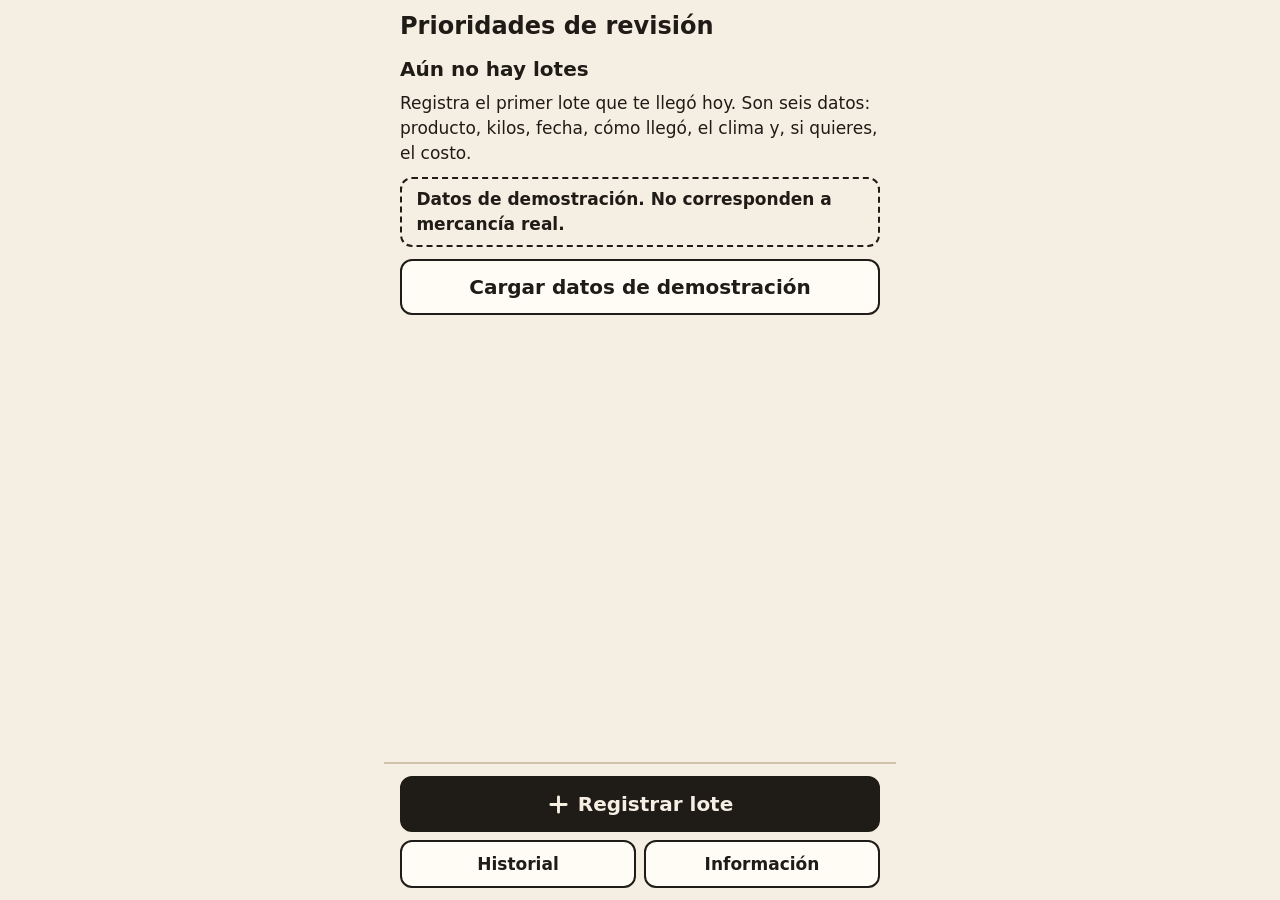
<file: index.html>
<!doctype html>
<html lang="es-MX">
<head>
  <meta charset="utf-8">
  <meta name="viewport" content="width=device-width, initial-scale=1">
  <meta name="theme-color" content="#f5efe3">
  <title>Prioridades de revisión</title>
  <link rel="manifest" href="manifest.json">
  <!-- El ícono va incrustado: Chromium vuelve a pedir un favicon externo en cada cambio de
       vista, y la app no debe hacer peticiones de red después de la carga (RS-04). -->
  <link rel="icon" type="image/svg+xml"
        href="data:image/svg+xml,%3Csvg xmlns='http://www.w3.org/2000/svg' viewBox='0 0 512 512'%3E%3Crect width='512' height='512' fill='%2300473e'/%3E%3Cg fill='%23ffffff'%3E%3Crect x='196' y='140' width='196' height='44' rx='22'/%3E%3Crect x='196' y='234' width='156' height='44' rx='22'/%3E%3Crect x='196' y='328' width='116' height='44' rx='22'/%3E%3C/g%3E%3Ccircle cx='146' cy='162' r='30' fill='%23e53935' stroke='%23ffffff' stroke-width='8'/%3E%3Ccircle cx='146' cy='256' r='30' fill='%23f2a900' stroke='%23ffffff' stroke-width='8'/%3E%3Ccircle cx='146' cy='350' r='30' fill='%2343a047' stroke='%23ffffff' stroke-width='8'/%3E%3C/svg%3E">
  <link rel="apple-touch-icon" href="iconos/icono-192.png">
  <link rel="stylesheet" href="css/estilos.css">
  <script type="module" src="js/app.js"></script>
</head>
<body>
  <p id="aviso-carga" class="aviso-error" role="alert" hidden>
    No se pudo abrir la aplicación. Revisa tu conexión y vuelve a abrirla.
  </p>

  <p id="aviso-almacen" class="aviso-error aviso-fijo" role="alert" data-texto="aviso_almacenamiento" hidden></p>

  <main id="app" hidden>

    <!-- Vista 1. Prioridades de revisión (inicio) -->
    <section id="vista-lista" class="vista" aria-labelledby="titulo-lista" hidden>
      <h1 id="titulo-lista" tabindex="-1">Prioridades de revisión</h1>
      <p class="aviso aviso-demo" id="lista-aviso-demo" data-texto="aviso_demo" hidden></p>

      <section id="lista-primero" aria-labelledby="titulo-primero" hidden>
        <h2 id="titulo-primero">Revisa primero</h2>
        <div id="tarjeta-primero"></div>
      </section>

      <section id="lista-resto" aria-labelledby="titulo-resto" hidden>
        <h2 id="titulo-resto">Después</h2>
        <ol id="lista-lotes" class="renglones"></ol>
      </section>

      <div id="lista-vacia" class="vacio" hidden>
        <h2>Aún no hay lotes</h2>
        <p>Registra el primer lote que te llegó hoy. Son seis datos: producto, kilos, fecha, cómo
           llegó, el clima y, si quieres, el costo.</p>
        <p class="aviso aviso-demo" data-texto="aviso_demo"></p>
        <button type="button" class="boton secundario" data-accion="cargar-demo">Cargar datos de demostración</button>
        <p class="mensaje" role="status" data-mensaje-demo></p>
      </div>

      <nav class="barra-inferior" aria-label="Acciones">
        <a href="#registro" class="boton primario"><span class="icono icono-mas" aria-hidden="true"></span>Registrar lote</a>
        <a href="#historial" class="boton secundario">Historial</a>
        <a href="#informacion" class="boton secundario">Información</a>
      </nav>
    </section>

    <!-- Vista 2. Registro de lote -->
    <section id="vista-registro" class="vista" aria-labelledby="titulo-registro" hidden>
      <div class="encabezado">
        <a href="#lista" class="volver"><span class="icono icono-volver" aria-hidden="true"></span>Prioridades</a>
        <h1 id="titulo-registro" tabindex="-1">Registrar lote</h1>
      </div>

      <form id="form-lote" novalidate>
        <div class="campo" data-campo="producto">
          <label for="producto">Producto</label>
          <select id="producto" name="producto" aria-describedby="error-producto nota-producto">
            <option value="">Elige un producto</option>
          </select>
          <p class="nota" id="nota-producto" hidden></p>
          <p class="error" id="error-producto" hidden></p>
        </div>

        <div class="campo" data-campo="cantidad">
          <label for="cantidad">Cantidad (kg)</label>
          <input id="cantidad" name="cantidad" type="number" inputmode="decimal" min="0" step="any"
                 aria-describedby="error-cantidad">
          <p class="error" id="error-cantidad" hidden></p>
        </div>

        <div class="campo" data-campo="fecha">
          <label for="fecha">Fecha de ingreso</label>
          <input id="fecha" name="fecha" type="date" aria-describedby="error-fecha nota-fecha">
          <p class="nota" id="nota-fecha" hidden>Sin fecha de ingreso, el lote quedará como
             «Prioridad por confirmar» hasta que la escribas.</p>
          <p class="error" id="error-fecha" hidden></p>
        </div>

        <fieldset class="campo" data-campo="recepcion" aria-describedby="error-recepcion">
          <legend>Condición de recepción</legend>
          <div class="opciones" id="opciones-recepcion"></div>
          <p class="error" id="error-recepcion" hidden></p>
        </fieldset>

        <fieldset class="campo" data-campo="ambiental" aria-describedby="error-ambiental">
          <legend>Condición ambiental</legend>
          <div class="opciones" id="opciones-ambiental"></div>
          <p class="error" id="error-ambiental" hidden></p>
        </fieldset>

        <div class="campo" data-campo="costo">
          <label for="costo">Costo aproximado en pesos (opcional)</label>
          <input id="costo" name="costo" type="number" inputmode="decimal" min="0" step="any"
                 aria-describedby="error-costo">
          <p class="error" id="error-costo" hidden></p>
        </div>

        <div class="barra-inferior">
          <button type="submit" class="boton primario">Guardar lote</button>
        </div>
      </form>
    </section>

    <!-- Vista 3. Detalle y motivo -->
    <section id="vista-detalle" class="vista" aria-labelledby="detalle-producto" hidden>
      <div class="encabezado">
        <a href="#lista" class="volver"><span class="icono icono-volver" aria-hidden="true"></span>Prioridades</a>
        <h1 id="detalle-producto" tabindex="-1"></h1>
      </div>
      <p id="detalle-datos" class="datos-lote"></p>
      <div class="bloque-nivel">
        <div id="detalle-nivel" class="nivel franja"></div>
        <p class="aviso-nivel" data-texto="aviso_prioridad"></p>
      </div>

      <form id="form-fecha" novalidate hidden>
        <div class="campo" data-campo="fecha-detalle">
          <label for="fecha-detalle">Falta la fecha de ingreso. Escríbela para calcular la prioridad.</label>
          <input id="fecha-detalle" name="fecha" type="date" aria-describedby="error-fecha-detalle">
          <p class="error" id="error-fecha-detalle" hidden></p>
        </div>
        <button type="submit" class="boton primario">Guardar fecha</button>
      </form>

      <p id="detalle-generico" class="nota" hidden></p>

      <section id="detalle-desglose" class="desglose" aria-labelledby="titulo-desglose" hidden>
        <h2 id="titulo-desglose">Por qué tiene esta prioridad</h2>
        <div class="escala" aria-hidden="true"></div>
        <ol class="cascada"></ol>
      </section>

      <p id="detalle-decision-actual" class="decision-actual" hidden></p>
      <!-- El segundo aviso va anclado junto al botón: nadie decide sin haberlo visto. -->
      <div class="barra-inferior">
        <p class="aviso-anclado" data-texto="aviso_decision"></p>
        <a id="detalle-boton-decision" class="boton primario" hidden>Registrar decisión</a>
      </div>
    </section>

    <!-- Vista 4. Decisión -->
    <section id="vista-decision" class="vista" aria-labelledby="titulo-decision" hidden>
      <div class="encabezado">
        <a id="decision-volver" class="volver"><span class="icono icono-volver" aria-hidden="true"></span>Detalle</a>
        <h1 id="titulo-decision" tabindex="-1">Registrar decisión</h1>
      </div>
      <p id="decision-lote" class="datos-lote"></p>

      <form id="form-decision" novalidate>
        <fieldset class="campo" data-campo="decision" aria-describedby="error-decision">
          <legend>¿Qué decides para este lote?</legend>
          <div class="opciones opciones-grandes" id="opciones-decision"></div>
          <p class="error" id="error-decision" hidden></p>
        </fieldset>

        <div class="campo">
          <label for="observacion">Observación (opcional)</label>
          <textarea id="observacion" name="observacion" rows="3" aria-describedby="contador-observacion"></textarea>
          <p class="contador" id="contador-observacion"></p>
        </div>

        <div class="barra-inferior">
          <button type="submit" class="boton primario">Guardar decisión</button>
        </div>
      </form>
    </section>

    <!-- Vista 5. Historial -->
    <section id="vista-historial" class="vista" aria-labelledby="titulo-historial" hidden>
      <div class="encabezado">
        <a href="#lista" class="volver"><span class="icono icono-volver" aria-hidden="true"></span>Prioridades</a>
        <h1 id="titulo-historial" tabindex="-1">Historial</h1>
      </div>
      <ol id="lista-historial" class="lista-historial"></ol>
      <p id="historial-vacio" class="vacio" hidden>Todavía no hay registros.</p>

      <div class="barra-inferior" id="barra-historial">
        <p class="aviso-anclado" data-texto="aviso_privacidad"></p>
        <p class="mensaje" role="status" id="mensaje-exportar"></p>
        <button type="button" class="boton primario" id="boton-exportar">Exportar a CSV</button>
      </div>
      <p id="confirmacion-decision" class="confirmacion" role="status"></p>
    </section>

    <!-- Pantalla de información -->
    <section id="vista-informacion" class="vista lectura" aria-labelledby="titulo-informacion" hidden>
      <div class="encabezado">
        <a href="#lista" class="volver"><span class="icono icono-volver" aria-hidden="true"></span>Prioridades</a>
        <h1 id="titulo-informacion" tabindex="-1">Información</h1>
      </div>

      <dl class="ficha">
        <dt>Versión</dt><dd id="info-version"></dd>
        <dt>Fecha de publicación</dt><dd id="info-fecha"></dd>
        <dt>Establecimiento</dt><dd id="info-establecimiento"></dd>
      </dl>
      <p id="info-aviso-establecimiento" class="aviso-error" hidden></p>

      <h2>Qué hace esta herramienta</h2>
      <p>Indica qué lote conviene revisar primero, con una regla aritmética que se muestra en
         pantalla.</p>
      <ul>
        <li>No diagnostica la inocuidad ni el estado sanitario del producto.</li>
        <li>No sustituye la inspección física.</li>
        <li>No garantiza reducción de merma ni ahorro.</li>
      </ul>
      <p class="aviso" data-texto="aviso_prioridad"></p>
      <p class="aviso" data-texto="aviso_decision"></p>

      <h2>Lo que hace el equipo a mano</h2>
      <p>Parte del servicio no lo hace la aplicación, sino el equipo del proyecto (servicio concierge):</p>
      <ol>
        <li>Alta del establecimiento y configuración de la vida útil de sus productos habituales.</li>
        <li>Acompañamiento en el primer registro.</li>
        <li>Consolidación de las exportaciones que entrega el comerciante.</li>
      </ol>

      <h2>Datos de demostración</h2>
      <p class="aviso aviso-demo" data-texto="aviso_demo"></p>
      <button type="button" class="boton secundario" data-accion="cargar-demo">Cargar datos de demostración</button>
      <p class="mensaje" role="status" data-mensaje-demo></p>

      <h2>Datos de este dispositivo</h2>
      <p class="aviso" data-texto="aviso_privacidad"></p>
      <button type="button" class="boton peligro" id="boton-borrar">Borrar todos los datos de este dispositivo</button>
      <div id="confirmar-borrar" class="confirmar" hidden>
        <p><strong>¿Borrar todo?</strong> Se borran todos los lotes, decisiones y registros de este
           teléfono y no se pueden recuperar. Si los necesitas, exporta el historial antes.</p>
        <button type="button" class="boton peligro" id="boton-borrar-si">Sí, borrar todo</button>
        <button type="button" class="boton secundario" id="boton-borrar-no">Cancelar</button>
      </div>
      <p class="mensaje" role="status" id="mensaje-borrar"></p>
    </section>

  </main>
</body>
</html>
</file>
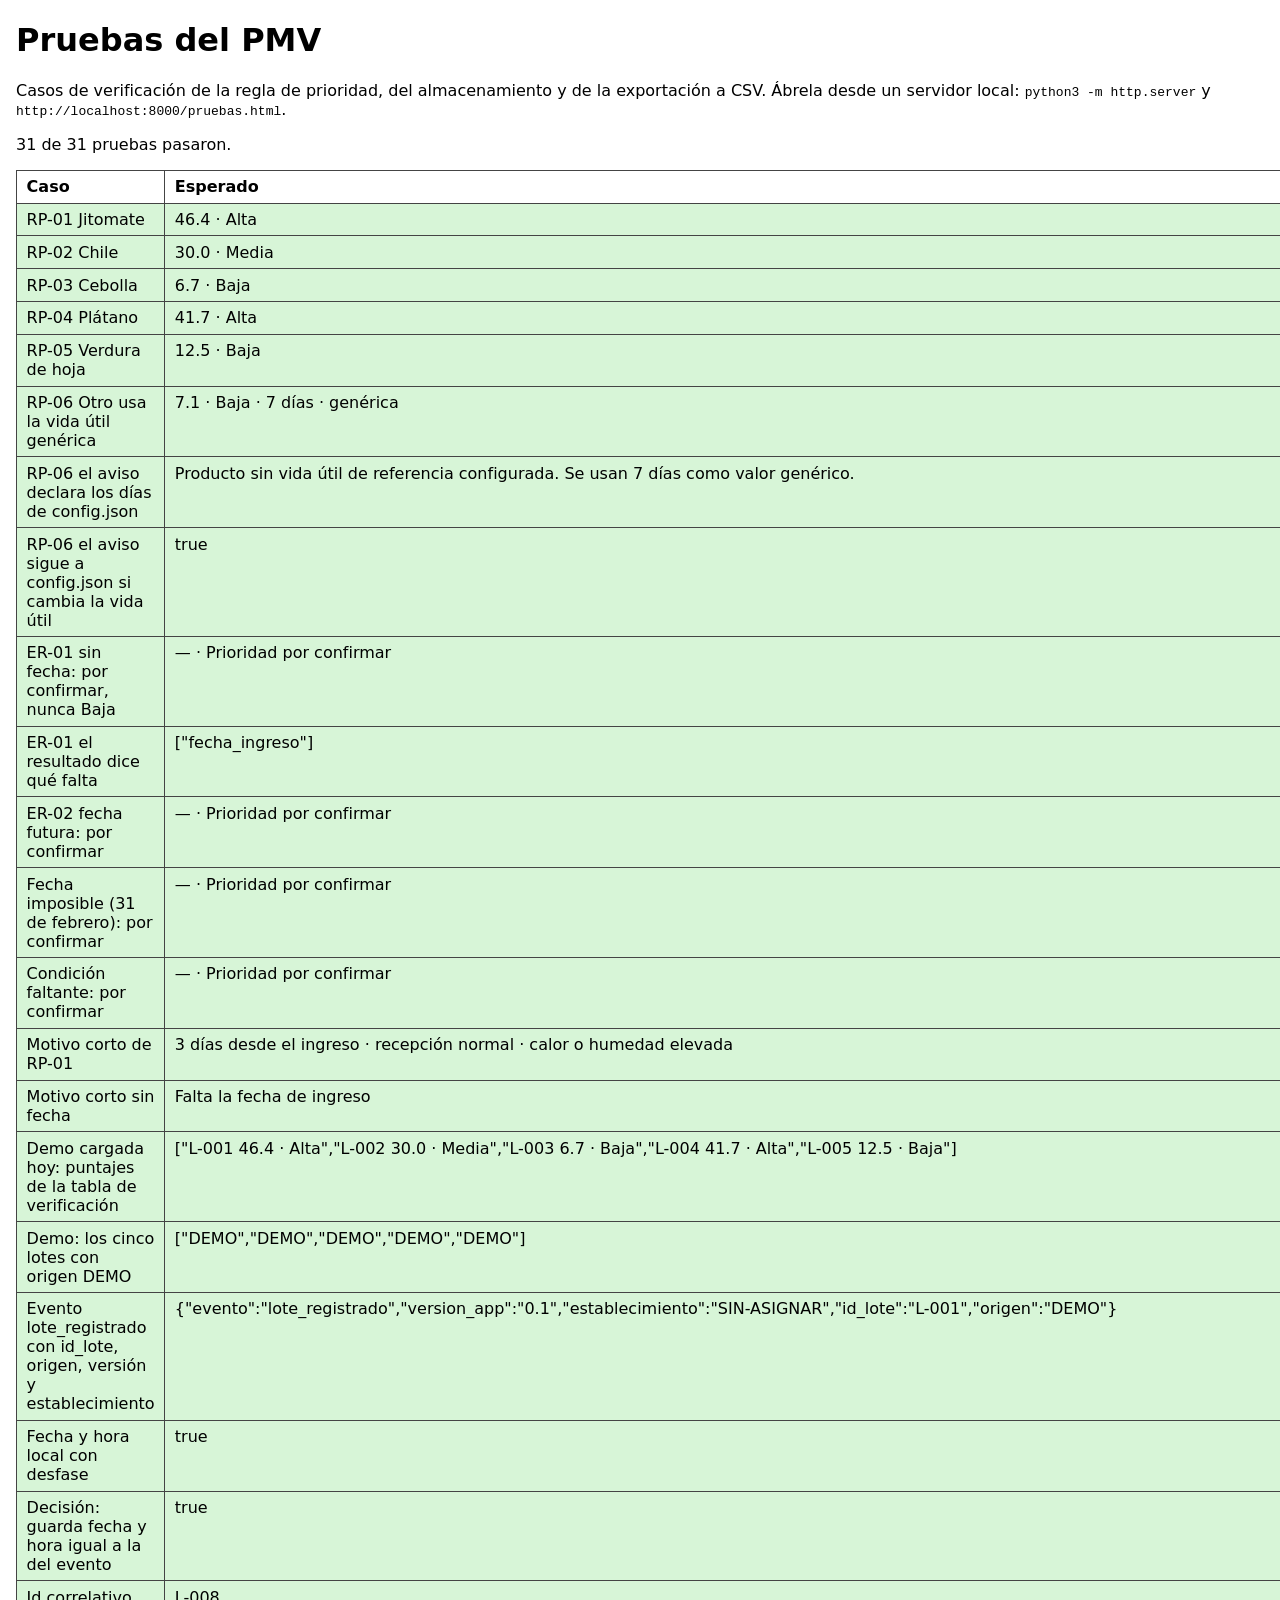
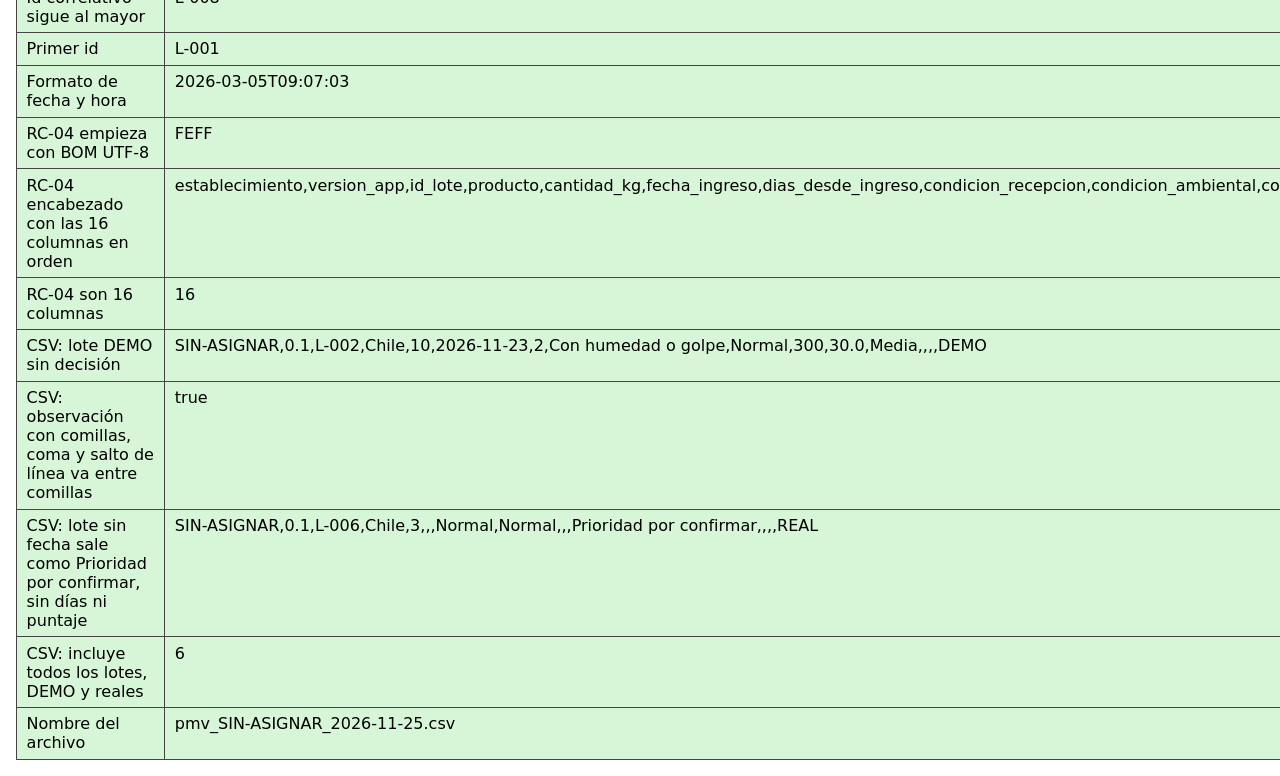
<file: pruebas.html>
<!doctype html>
<html lang="es-MX">
<head>
  <meta charset="utf-8">
  <meta name="viewport" content="width=device-width, initial-scale=1">
  <title>Pruebas del PMV</title>
  <style>
    body { font-family: system-ui, sans-serif; margin: 1rem; }
    table { border-collapse: collapse; }
    th, td { border: 1px solid #444; padding: 0.4rem 0.6rem; text-align: left; vertical-align: top; }
    td { white-space: pre-wrap; }
    .paso { background: #d7f5d7; }
    .fallo { background: #f8d0d0; font-weight: bold; }
  </style>
</head>
<body>
  <!-- Página de prueba. No forma parte del recorrido de la app ni se enlaza desde ella. -->
  <h1>Pruebas del PMV</h1>
  <p>Casos de verificación de la regla de prioridad, del almacenamiento y de la exportación a CSV.
     Ábrela desde un servidor local: <code>python3 -m http.server</code> y
     <code>http://localhost:8000/pruebas.html</code>.</p>
  <p id="resumen">Corriendo…</p>
  <table>
    <thead>
      <tr><th>Caso</th><th>Esperado</th><th>Obtenido</th><th>Resultado</th></tr>
    </thead>
    <tbody id="filas"></tbody>
  </table>

  <script type="module">
    import {
      calcularPrioridad, avisoProductoGenerico, motivoCorto, POR_CONFIRMAR,
    } from "./js/prioridad.js";
    import {
      estadoVacio, agregarLote, guardarDecision, prepararDemo, siguienteIdLote, fechaHoraLocal,
    } from "./js/almacen.js";
    import { generarCSV, nombreArchivo, COLUMNAS } from "./js/exportar.js";

    // Fecha fija para que las pruebas no dependan del día en que se corren.
    const HOY = new Date(2026, 10, 25); // 25 de noviembre de 2026
    const hace = (dias) => {
      const fecha = new Date(HOY);
      fecha.setDate(fecha.getDate() - dias);
      return fecha.toLocaleDateString("sv-SE"); // formato AAAA-MM-DD en hora local
    };
    const lote = (producto, dias, recepcion, ambiente) => ({
      producto,
      fecha_ingreso: dias === null ? "" : hace(dias),
      condicion_recepcion: recepcion,
      condicion_ambiental: ambiente,
    });
    const resumen = (r) =>
      `${r.puntaje === null ? "—" : r.puntaje.toFixed(1)} · ${r.nivel}`;

    const resultados = [];
    // Compara como texto para que la tabla muestre exactamente qué se esperaba y qué salió.
    function probar(caso, esperado, obtener) {
      let obtenido;
      try {
        obtenido = obtener();
      } catch (error) {
        obtenido = `Error: ${error.message}`;
      }
      const texto = (v) => (typeof v === "string" ? v : JSON.stringify(v));
      resultados.push({ caso, esperado: texto(esperado), obtenido: texto(obtenido) });
    }

    function pruebasDePrioridad(config) {
      const casos = [
        ["RP-01 Jitomate", lote("Jitomate o tomate", 3, "Normal", "Calor o humedad elevada"), "46.4 · Alta"],
        ["RP-02 Chile", lote("Chile", 2, "Con humedad o golpe", "Normal"), "30.0 · Media"],
        ["RP-03 Cebolla", lote("Cebolla", 1, "Normal", "Normal"), "6.7 · Baja"],
        ["RP-04 Plátano", lote("Plátano", 2, "Normal", "Calor o humedad elevada"), "41.7 · Alta"],
        ["RP-05 Verdura de hoja", lote("Verdura de hoja", 1, "Óptima", "Normal"), "12.5 · Baja"],
      ];
      for (const [caso, datos, esperado] of casos) {
        probar(caso, esperado, () => resumen(calcularPrioridad(datos, config, HOY)));
      }

      probar("RP-06 Otro usa la vida útil genérica", "7.1 · Baja · 7 días · genérica", () => {
        const r = calcularPrioridad(lote("Otro", 1, "Óptima", "Normal"), config, HOY);
        return `${resumen(r)} · ${r.vida_util_dias} días · ${r.vida_util_generica ? "genérica" : "configurada"}`;
      });
      probar("RP-06 el aviso declara los días de config.json",
        "Producto sin vida útil de referencia configurada. Se usan 7 días como valor genérico.",
        () => avisoProductoGenerico(config));
      probar("RP-06 el aviso sigue a config.json si cambia la vida útil", true, () => {
        const otra = structuredClone(config);
        otra.productos.find((p) => p.generico).vida_util_dias = 9;
        return avisoProductoGenerico(otra).includes("Se usan 9 días");
      });

      probar("ER-01 sin fecha: por confirmar, nunca Baja", `— · ${POR_CONFIRMAR}`,
        () => resumen(calcularPrioridad(lote("Chile", null, "Normal", "Normal"), config, HOY)));
      probar("ER-01 el resultado dice qué falta", ["fecha_ingreso"],
        () => calcularPrioridad(lote("Chile", null, "Normal", "Normal"), config, HOY).faltantes);
      probar("ER-02 fecha futura: por confirmar", `— · ${POR_CONFIRMAR}`,
        () => resumen(calcularPrioridad(lote("Chile", -1, "Normal", "Normal"), config, HOY)));
      probar("Fecha imposible (31 de febrero): por confirmar", `— · ${POR_CONFIRMAR}`,
        () => resumen(calcularPrioridad({ ...lote("Chile", 1, "Normal", "Normal"), fecha_ingreso: "2026-02-31" }, config, HOY)));
      probar("Condición faltante: por confirmar", `— · ${POR_CONFIRMAR}`,
        () => resumen(calcularPrioridad(lote("Chile", 1, undefined, "Normal"), config, HOY)));

      probar("Motivo corto de RP-01", "3 días desde el ingreso · recepción normal · calor o humedad elevada", () => {
        const datos = lote("Jitomate o tomate", 3, "Normal", "Calor o humedad elevada");
        return motivoCorto(datos, calcularPrioridad(datos, config, HOY));
      });
      probar("Motivo corto sin fecha", "Falta la fecha de ingreso", () => {
        const datos = lote("Chile", null, "Normal", "Normal");
        return motivoCorto(datos, calcularPrioridad(datos, config, HOY));
      });
    }

    // No toca localStorage: comparte origen con la app y borraría datos reales.
    function pruebasDeAlmacen(config, demo) {
      // Con la fecha real de hoy: los lotes DEMO deben dar siempre 46.4, 30.0, 6.7, 41.7 y 12.5.
      const hoyReal = new Date();
      const estado = estadoVacio(config);
      for (const datos of prepararDemo(demo, hoyReal)) agregarLote(estado, datos, config, hoyReal);

      probar("Demo cargada hoy: puntajes de la tabla de verificación",
        ["L-001 46.4 · Alta", "L-002 30.0 · Media", "L-003 6.7 · Baja", "L-004 41.7 · Alta", "L-005 12.5 · Baja"],
        () => estado.lotes.map((l) => `${l.id_lote} ${resumen(calcularPrioridad(l, config, hoyReal))}`));
      probar("Demo: los cinco lotes con origen DEMO", ["DEMO", "DEMO", "DEMO", "DEMO", "DEMO"],
        () => estado.lotes.map((l) => l.origen));
      probar("Evento lote_registrado con id_lote, origen, versión y establecimiento",
        { evento: "lote_registrado", version_app: config.version_app, establecimiento: config.establecimiento, id_lote: "L-001", origen: "DEMO" },
        () => { const { fecha_hora, ...resto } = estado.eventos[0]; return resto; });
      probar("Fecha y hora local con desfase", true,
        () => /^\d{4}-\d{2}-\d{2}T\d{2}:\d{2}:\d{2}[+-]\d{2}:\d{2}$/.test(estado.eventos[0].fecha_hora));

      probar("Decisión: guarda fecha y hora igual a la del evento", true, () => {
        const lote = estado.lotes[0];
        guardarDecision(estado, lote, "Separar", "Revisar las de abajo", config, new Date());
        const evento = estado.eventos.at(-1);
        return evento.evento === "decision_guardada" && evento.decision === "Separar" &&
          evento.id_lote === lote.id_lote && evento.fecha_hora === lote.fecha_decision;
      });
      probar("Id correlativo sigue al mayor", "L-008",
        () => siguienteIdLote([{ id_lote: "L-001" }, { id_lote: "L-007" }]));
      probar("Primer id", "L-001", () => siguienteIdLote([]));
      probar("Formato de fecha y hora", "2026-03-05T09:07:03",
        () => fechaHoraLocal(new Date(2026, 2, 5, 9, 7, 3)).slice(0, 19));
    }

    function pruebasDeExportacion(config, demo) {
      const estado = estadoVacio(config);
      for (const datos of prepararDemo(demo, HOY)) agregarLote(estado, datos, config, HOY);
      guardarDecision(estado, estado.lotes[0], "Separar", 'Dijo "mañana", revisar, por favor\nsegunda línea', config, HOY);
      agregarLote(estado, { ...lote("Chile", null, "Normal", "Normal"), cantidad_kg: 3, origen: "REAL" }, config, HOY);
      const csv = generarCSV(estado, config, HOY);
      const renglones = csv.slice(1).trimEnd().split("\r\n");

      probar("RC-04 empieza con BOM UTF-8", "FEFF", () => csv.charCodeAt(0).toString(16).toUpperCase());
      probar("RC-04 encabezado con las 16 columnas en orden",
        "establecimiento,version_app,id_lote,producto,cantidad_kg,fecha_ingreso,dias_desde_ingreso,condicion_recepcion,condicion_ambiental,costo_aproximado,puntaje,nivel,decision,observacion,fecha_decision,origen",
        () => renglones[0]);
      probar("RC-04 son 16 columnas", 16, () => COLUMNAS.length);
      probar("CSV: lote DEMO sin decisión", "SIN-ASIGNAR,0.1,L-002,Chile,10,2026-11-23,2,Con humedad o golpe,Normal,300,30.0,Media,,,,DEMO",
        () => renglones[2]);
      probar("CSV: observación con comillas, coma y salto de línea va entre comillas", true,
        () => csv.includes(',Separar,"Dijo ""mañana"", revisar, por favor\nsegunda línea",'));
      probar("CSV: lote sin fecha sale como Prioridad por confirmar, sin días ni puntaje",
        "SIN-ASIGNAR,0.1,L-006,Chile,3,,,Normal,Normal,,,Prioridad por confirmar,,,,REAL",
        () => renglones.at(-1));
      probar("CSV: incluye todos los lotes, DEMO y reales", 6, () => csv.split("\r\nSIN-ASIGNAR,").length - 1);
      probar("Nombre del archivo", "pmv_SIN-ASIGNAR_2026-11-25.csv", () => nombreArchivo(config, HOY));
    }

    function mostrar() {
      let fallidas = 0;
      for (const { caso, esperado, obtenido } of resultados) {
        const paso = esperado === obtenido;
        if (!paso) fallidas++;
        const fila = document.createElement("tr");
        fila.className = paso ? "paso" : "fallo";
        for (const texto of [caso, esperado, obtenido, paso ? "Pasó" : "Falló"]) {
          const celda = document.createElement("td");
          celda.textContent = texto;
          fila.append(celda);
        }
        document.getElementById("filas").append(fila);
      }
      document.getElementById("resumen").textContent =
        `${resultados.length - fallidas} de ${resultados.length} pruebas pasaron.`;
    }

    try {
      const config = await (await fetch("./datos/config.json")).json();
      const demo = await (await fetch("./datos/demo.json")).json();
      pruebasDePrioridad(config);
      pruebasDeAlmacen(config, demo);
      pruebasDeExportacion(config, demo);
      mostrar();
    } catch (error) {
      document.getElementById("resumen").textContent = `No se pudieron correr las pruebas: ${error.message}`;
    }
  </script>
</body>
</html>
</file>
<file: css/estilos.css>
/* Estilos del PMV. Se usa en el mostrador, de pie, con una mano y muchas veces a pleno sol,
   en un teléfono de 360 px. La idea visual es la libreta del comerciante: papel claro,
   renglones, tinta y la cuenta del puntaje escrita como una suma.
   Todo el texto supera 7.9:1 de contraste y todo lo que se toca mide al menos 48 px. */

:root {
  /* Papel y tinta */
  --papel: #f5efe3;
  --hoja: #fffcf5;
  --tinta: #1f1b16;
  --tinta-suave: #4d463c; /* 8.1:1 sobre papel */
  --renglon: #cfc3ae; /* solo líneas, nunca texto */
  --borde: #6b6257; /* contorno de campos: 5.8:1 */
  --pista: #e9e0cf; /* fondo de las barras del desglose */
  --error: #7a2418;
  --error-fondo: #f7e4df;
  --nota-fondo: #fbefd3;
  --nota-borde: #8a6100;
  --resaltado: #f8e1ad;

  /* Colores de nivel. Siempre de fondo, con letra blanca o tinta, y nunca solos:
     van con el texto del nivel y con la marca de tres cuadros. */
  --alta: #8a2a1d; /* blanco encima: 8.6:1 */
  --media: #e8ae3a; /* tinta encima: 8.6:1 */
  --baja: #2e5638; /* blanco encima: 8.4:1 */
  --confirmar: #55504a; /* blanco encima: 8.0:1 */

  /* Escala tipográfica: nada por debajo de 16 px y el cuerpo en 17 px. */
  --t-meta: 1rem;
  --t-cuerpo: 1.0625rem;
  --t-boton: 1.25rem;
  --t-titulo: 1.5rem;
  --t-nivel: 2.125rem;
  --t-puntaje: 3rem;

  --radio: 12px;
  --curva: cubic-bezier(0.2, 0.8, 0.2, 1);

  /* Íconos dibujados en SVG dentro de la hoja de estilos: no son peticiones de red. */
  --i-izquierda: url("data:image/svg+xml,%3Csvg xmlns='http://www.w3.org/2000/svg' viewBox='0 0 24 24' fill='none' stroke='%23000' stroke-width='2.75' stroke-linecap='round' stroke-linejoin='round'%3E%3Cpath d='M19 12H5M11 5l-7 7 7 7'/%3E%3C/svg%3E");
  --i-derecha: url("data:image/svg+xml,%3Csvg xmlns='http://www.w3.org/2000/svg' viewBox='0 0 24 24' fill='none' stroke='%23000' stroke-width='2.75' stroke-linecap='round' stroke-linejoin='round'%3E%3Cpath d='M5 12h14M13 5l7 7-7 7'/%3E%3C/svg%3E");
  --i-mas: url("data:image/svg+xml,%3Csvg xmlns='http://www.w3.org/2000/svg' viewBox='0 0 24 24' fill='none' stroke='%23000' stroke-width='3' stroke-linecap='round'%3E%3Cpath d='M12 4v16M4 12h16'/%3E%3C/svg%3E");
  --i-palomita: url("data:image/svg+xml,%3Csvg xmlns='http://www.w3.org/2000/svg' viewBox='0 0 24 24' fill='none' stroke='%23000' stroke-width='3.25' stroke-linecap='round' stroke-linejoin='round'%3E%3Cpath d='M4 12.5l5 5L20 6.5'/%3E%3C/svg%3E");
  --i-alerta: url("data:image/svg+xml,%3Csvg xmlns='http://www.w3.org/2000/svg' viewBox='0 0 24 24'%3E%3Cpath d='M12 2.5 1.5 21h21z' fill='%23000'/%3E%3Cpath d='M12 9.5v5' stroke='%23fff' stroke-width='2.5' stroke-linecap='round'/%3E%3Ccircle cx='12' cy='17.6' r='1.4' fill='%23fff'/%3E%3C/svg%3E");
}

* { box-sizing: border-box; }

/* Sin esto, una clase con display ganaría al atributo hidden. */
[hidden] { display: none !important; }

html {
  background: var(--papel);
  color-scheme: light;
  -webkit-text-size-adjust: 100%;
}

body {
  margin: 0;
  font-family: system-ui, -apple-system, "Segoe UI", Roboto, sans-serif;
  font-size: var(--t-cuerpo);
  line-height: 1.45;
  color: var(--tinta);
  background: var(--papel);
  caret-color: var(--tinta);
  accent-color: var(--tinta);
  -webkit-tap-highlight-color: transparent;
}

::selection { background: var(--resaltado); color: var(--tinta); }

main {
  max-width: 32rem;
  margin: 0 auto;
  padding: 0 1rem;
}

h1 {
  margin: 0.75rem 0 1rem;
  font-size: var(--t-titulo);
  line-height: 1.2;
  text-wrap: balance;
}
h1:focus { outline: none; }

h2 {
  margin: 1.25rem 0 0.5rem;
  font-size: var(--t-boton);
  line-height: 1.25;
}

p { margin: 0.6rem 0; }

a { color: var(--tinta); text-underline-offset: 0.2em; text-decoration-thickness: 2px; }

:focus-visible {
  outline: 3px solid var(--tinta);
  outline-offset: 3px;
}

/* Cifras de ancho fijo en todo lo que es número: puntajes, kilos, fechas y horas. */
.num { font-variant-numeric: tabular-nums; }
.sin-cortes { white-space: nowrap; }

/* ---------- Íconos ---------- */

.icono {
  display: inline-block;
  flex: none;
  width: 1.15em;
  height: 1.15em;
  background: currentColor;
  -webkit-mask: var(--icono) center / contain no-repeat;
  mask: var(--icono) center / contain no-repeat;
}
.icono-volver { --icono: var(--i-izquierda); }
.icono-seguir { --icono: var(--i-derecha); }
.icono-mas { --icono: var(--i-mas); }
.icono-palomita { --icono: var(--i-palomita); }

/* ---------- Encabezado de las vistas interiores ---------- */

.volver {
  display: inline-flex;
  align-items: center;
  gap: 0.4rem;
  min-height: 48px;
  margin-top: 0.25rem;
  padding-right: 1rem;
  font-weight: 700;
  text-decoration: none;
}
.volver:active { opacity: 0.7; }

.encabezado h1 { margin-top: 0.1rem; }

/* ---------- Botones ---------- */

.boton {
  display: flex;
  align-items: center;
  justify-content: center;
  gap: 0.5rem;
  width: 100%;
  min-height: 56px;
  margin: 0.75rem 0;
  padding: 0.5rem 1rem;
  border: 2px solid var(--tinta);
  border-radius: var(--radio);
  font: inherit;
  font-size: var(--t-boton);
  font-weight: 700;
  line-height: 1.2;
  text-align: center;
  text-decoration: none;
  cursor: pointer;
  transition: background-color 120ms ease-out;
}

/* La acción principal va en tinta: un botón de color se confundiría con un nivel. */
.primario { background: var(--tinta); color: var(--papel); }
.primario:active { background: #000000; }
.secundario { background: var(--hoja); color: var(--tinta); }
.secundario:active { background: var(--pista); }
.peligro { background: var(--alta); border-color: var(--alta); color: #ffffff; }
.peligro:active { background: #6e2015; }

/* Las vistas con acciones ocupan al menos toda la pantalla: así la barra queda abajo, en la
   zona del pulgar, aunque haya poco contenido (lista vacía, historial corto). */
.vista:has(.barra-inferior),
.vista:has(.barra-inferior) > form {
  display: flex;
  flex-direction: column;
}
.vista:has(.barra-inferior) { min-height: 100dvh; }
.vista:has(.barra-inferior) > form { flex: 1; }

/* En una columna flex los márgenes no se colapsan, se suman. Ahí solo cuenta el margen de
   abajo de cada bloque; si no, los huecos se duplican y se come la primera pantalla. */
.vista:has(.barra-inferior) > * + :not(.barra-inferior),
.vista:has(.barra-inferior) > form > :not(.barra-inferior),
.vista:has(.barra-inferior) section > h2:first-child,
.historial-dia:first-child { margin-top: 0; }
#lista-primero { margin-bottom: 1.25rem; }

/* Las acciones quedan abajo, al alcance del pulgar, mientras la vista esté en pantalla. */
.barra-inferior {
  position: sticky;
  bottom: 0;
  z-index: 1;
  display: grid;
  grid-template-columns: 1fr 1fr;
  gap: 0.5rem;
  margin: auto -1rem 0;
  padding: 0.75rem 1rem calc(0.75rem + env(safe-area-inset-bottom));
  background: var(--papel);
  border-top: 2px solid var(--renglon);
}
.barra-inferior > * { grid-column: 1 / -1; }
.barra-inferior .boton { margin: 0; }
.barra-inferior .boton.secundario { grid-column: auto; min-height: 48px; font-size: var(--t-cuerpo); }
.barra-inferior .aviso-anclado { margin: 0 0 0.1rem; font-weight: 600; }

/* ---------- Avisos ---------- */

.aviso {
  margin: 0.75rem 0;
  padding: 0.75rem 0.9rem;
  border: 2px solid var(--renglon);
  border-radius: var(--radio);
  background: var(--hoja);
  font-weight: 600;
}

/* Datos de demostración: borde punteado, como la etiqueta DEMO. */
.aviso-demo { padding: 0.5rem 0.9rem; border: 2px dashed var(--tinta); background: transparent; }

.aviso-error {
  margin: 0.75rem 0;
  padding: 0.75rem 1rem;
  border: 3px solid var(--error);
  border-radius: var(--radio);
  background: var(--error-fondo);
  color: #4f150c;
  font-weight: 700;
}

/* El aviso de almacenamiento (ER-04) queda fijo arriba en todas las vistas. */
.aviso-fijo {
  position: sticky;
  top: 0;
  z-index: 3;
  margin: 0;
  border-width: 0 0 3px;
  border-radius: 0;
}

.nota {
  margin: 0.6rem 0;
  padding: 0.6rem 0.8rem;
  border: 2px solid var(--nota-borde);
  border-radius: 10px;
  background: var(--nota-fondo);
}

.mensaje:empty { display: none; }
.mensaje { font-weight: 700; }

.etiqueta-demo {
  display: inline-block;
  margin-left: 0.15rem;
  padding: 0 0.35rem;
  border: 2px dashed currentColor;
  border-radius: 4px;
  font-size: var(--t-meta);
  font-weight: 700;
  line-height: 1.35;
  letter-spacing: 0.04em;
  vertical-align: 0.05em;
}

/* ---------- Niveles ---------- */

.nivel {
  display: inline-flex;
  align-items: center;
  gap: 0.45rem;
  padding: 0.2rem 0.6rem;
  border-radius: 8px;
  font-weight: 700;
  font-variant-numeric: tabular-nums;
  white-space: nowrap;
}
.nivel-alta { background: var(--alta); color: #ffffff; }
.nivel-media { background: var(--media); color: var(--tinta); }
.nivel-baja { background: var(--baja); color: #ffffff; }
.nivel-confirmar { background: var(--confirmar); color: #ffffff; }

/* Marca de tres cuadros: Alta ■■■, Media ■■□, Baja ■□□, por confirmar □□□ punteado.
   Es la señal que distingue los niveles sin color (en gris, Alta, Baja y por confirmar
   tienen casi la misma luminosidad). */
.marca { display: inline-flex; gap: 0.18em; }
.marca i {
  width: 0.62em;
  height: 0.62em;
  border: 2px solid currentColor;
  border-radius: 2px;
}
.nivel-alta .marca i,
.nivel-media .marca i:nth-child(-n + 2),
.nivel-baja .marca i:first-child { background: currentColor; }
.nivel-confirmar .marca i { border-style: dashed; }

/* ---------- Vista 1. Prioridades de revisión ---------- */

/* El lote que conviene revisar primero: una tarjeta de acción, no un renglón más. */
.tarjeta {
  display: block;
  overflow: hidden;
  border: 2px solid var(--tinta);
  border-radius: var(--radio);
  background: var(--hoja);
  color: var(--tinta);
  text-decoration: none;
  transition: background-color 1.2s ease-out;
}
.tarjeta:active { background: var(--pista); }

.franja {
  display: flex;
  align-items: center;
  justify-content: space-between;
  gap: 0.75rem;
  padding: 0.6rem 1rem;
  border-radius: 0;
  font-size: var(--t-boton);
  white-space: normal;
}
.franja .marca { font-size: var(--t-cuerpo); }
.franja-nivel { display: inline-flex; align-items: center; gap: 0.55rem; }
.franja-puntaje { font-size: var(--t-puntaje); line-height: 1; }
.franja { padding-block: 0.35rem; }

.tarjeta-cuerpo { display: block; padding: 0.75rem 1rem 0.5rem; }
.tarjeta-producto { display: block; font-size: var(--t-titulo); font-weight: 700; line-height: 1.2; }
.tarjeta-motivo { display: block; margin-top: 0.3rem; color: var(--tinta-suave); }
.tarjeta-pie {
  display: flex;
  align-items: center;
  justify-content: space-between;
  gap: 0.75rem;
}
.tarjeta-cantidad { font-weight: 600; }
.tarjeta-accion {
  display: flex;
  align-items: center;
  gap: 0.4rem;
  min-height: 48px;
  font-weight: 700;
  text-decoration: underline;
  text-decoration-thickness: 2px;
  text-underline-offset: 0.2em;
}

/* Los demás lotes, como renglones de libreta. */
.renglones {
  margin: 0;
  padding: 0;
  list-style: none;
  border-top: 2px solid var(--renglon);
}

.renglon {
  display: grid;
  grid-template-columns: 1fr auto;
  align-items: start;
  gap: 0.3rem 0.75rem;
  min-height: 64px;
  padding: 0.7rem 0.25rem;
  border-bottom: 2px solid var(--renglon);
  color: var(--tinta);
  text-decoration: none;
  transition: background-color 1.2s ease-out;
}
.renglon:active { background: var(--pista); }
.renglon-producto { font-weight: 700; }
.renglon-motivo { grid-column: 1 / -1; color: var(--tinta-suave); }

/* Lote recién guardado: se tiñe un instante y se desvanece solo. */
.resaltado,
.resaltado .tarjeta-cuerpo { background-color: var(--resaltado); transition: none; }

.vacio { margin: 0.5rem 0 1rem; }
.vacio h2 { margin-top: 0; }

/* ---------- Formularios ---------- */

.campo { margin: 1.25rem 0; }

fieldset { margin: 0; border: 0; padding: 0; min-width: 0; }

label,
legend {
  display: block;
  margin-bottom: 0.4rem;
  padding: 0;
  font-weight: 700;
}

input,
select,
textarea {
  display: block;
  width: 100%;
  min-height: 56px;
  padding: 0.5rem 0.85rem;
  border: 2px solid var(--borde);
  border-radius: 10px;
  background: var(--hoja);
  color: var(--tinta);
  font: inherit;
  font-size: var(--t-boton);
}
input:focus-visible,
select:focus-visible,
textarea:focus-visible { border-color: var(--tinta); }

textarea { min-height: 6rem; font-size: var(--t-cuerpo); resize: vertical; }

/* Opciones de una sola elección como botones grandes (radios accesibles). */
.opciones { display: grid; gap: 0.5rem; }

.opcion { position: relative; display: block; margin: 0; }

.opcion input {
  position: absolute;
  opacity: 0;
  width: 1px;
  height: 1px;
  min-height: 0;
}

.opcion span {
  display: flex;
  align-items: center;
  gap: 0.75rem;
  min-height: 56px;
  padding: 0.5rem 1rem;
  border: 2px solid var(--borde);
  border-radius: var(--radio);
  background: var(--hoja);
  font-weight: 700;
  cursor: pointer;
  transition: background-color 120ms ease-out;
}
.opcion span:active { background: var(--pista); }

.opcion span::before {
  content: "";
  flex: none;
  width: 1.4rem;
  height: 1.4rem;
  border: 2px solid currentColor;
  border-radius: 50%;
}

/* Elegida: se rellena en tinta y aparece la palomita, para no depender solo del color. */
.opcion input:checked + span { background: var(--tinta); border-color: var(--tinta); color: var(--papel); }
.opcion input:checked + span::before {
  border-color: var(--papel);
  background: var(--papel) var(--i-palomita) center / 75% no-repeat;
}
.opcion input:focus-visible + span { outline: 3px solid var(--tinta); outline-offset: 3px; }

.opciones-grandes .opcion span { min-height: 64px; font-size: var(--t-boton); }

/* Error: borde más grueso, ícono y texto junto al campo; nunca solo color. */
.con-error input,
.con-error select,
.con-error textarea,
.con-error .opcion span { border-color: var(--error); border-width: 3px; }

.error {
  display: flex;
  align-items: flex-start;
  gap: 0.4rem;
  margin: 0.45rem 0 0;
  color: var(--error);
  font-weight: 700;
}
.error::before {
  content: "";
  flex: none;
  width: 1.15em;
  height: 1.15em;
  margin-top: 0.1em;
  background: currentColor;
  -webkit-mask: var(--i-alerta) center / contain no-repeat;
  mask: var(--i-alerta) center / contain no-repeat;
}

.contador { margin: 0.3rem 0 0; color: var(--tinta-suave); font-size: var(--t-meta); }

/* ---------- Vista 3. Detalle y motivo ---------- */

.datos-lote { margin: 0 0 1rem; color: var(--tinta-suave); }

/* El nivel y el primer aviso forman un solo bloque: el aviso es la lectura del nivel. */
.bloque-nivel {
  overflow: hidden;
  margin: 0 0 1.25rem;
  border: 2px solid var(--tinta);
  border-radius: var(--radio);
  background: var(--hoja);
}
.bloque-nivel .franja { padding: 0.75rem 1rem; }
.nivel-titulo { display: flex; flex-direction: column; line-height: 1.1; }
.nivel-titulo small { font-size: var(--t-cuerpo); font-weight: 600; }
.nivel-titulo strong { display: inline-flex; align-items: center; gap: 0.5rem; font-size: var(--t-nivel); }
.nivel-titulo .marca { font-size: var(--t-cuerpo); }
.bloque-puntaje { display: flex; flex-direction: column; align-items: flex-end; line-height: 1; }
.bloque-puntaje strong { font-size: var(--t-puntaje); }
.bloque-puntaje small { margin-top: 0.2rem; font-size: var(--t-meta); font-weight: 600; }
.bloque-nivel .aviso-nivel { margin: 0; padding: 0.75rem 1rem 0.85rem; font-weight: 600; }

/* Desglose en cascada: cada factor empieza donde terminó el anterior, como una suma hecha
   a mano. La escala es fija (0 a 60) para que las líneas de 20 y 40 no cambien de lugar
   entre lotes; lo que pasa de 60 se corta y se marca, y el total siempre va en número. */
.desglose { margin: 0.25rem 0 1rem; }
.desglose h2 { margin: 0 0 0.75rem; }

.escala {
  position: relative;
  height: 1.5rem;
  margin: 0 12px 0.25rem 0;
  color: var(--tinta-suave);
  font-size: var(--t-meta);
  font-weight: 600;
}
.escala span { position: absolute; top: 0; transform: translateX(-50%); white-space: nowrap; }
.escala span:first-child { transform: none; }
.escala span:last-child { transform: translateX(-100%); }

.cascada { margin: 0; padding: 0; list-style: none; }
.factor { padding: 0.5rem 0 0.6rem; border-bottom: 2px solid var(--renglon); }
.factor-cabeza { display: flex; justify-content: space-between; gap: 1rem; font-weight: 700; }
.factor-explicacion { display: block; margin-top: 0.3rem; color: var(--tinta-suave); }

/* Todas las pistas y la escala dejan 12 px a la derecha para la punta de desbordamiento:
   así las líneas de 20 y 40 quedan alineadas aunque solo un renglón se desborde. */
.pista {
  display: block;
  position: relative;
  height: 20px;
  margin: 0.4rem 12px 0 0;
  border-radius: 4px;
  background: var(--pista);
}
/* Líneas de umbral: atraviesan todas las pistas en el mismo lugar. Van debajo de las barras
   y sobresalen arriba y abajo, así la barra se lee entera y se ve qué umbral cruzó. */
.pista::before,
.pista::after {
  content: "";
  position: absolute;
  z-index: 0;
  top: -6px;
  bottom: -6px;
  width: 2px;
  margin-left: -1px;
  background: var(--tinta-suave);
}
.pista::before { left: var(--umbral-media); }
.pista::after { left: var(--umbral-alta); }

.barra {
  position: absolute;
  top: 0;
  bottom: 0;
  z-index: 1;
  left: var(--inicio);
  width: var(--ancho);
  border-radius: 3px;
  background: var(--tinta);
}
/* Se pasó de 60: la barra llega al borde y termina en punta. */
.desborda .barra { border-radius: 3px 0 0 3px; }
.desborda .pista { border-radius: 4px 0 0 4px; }
.desborda .barra::after {
  content: "";
  position: absolute;
  top: -4px;
  bottom: -4px;
  left: 100%;
  width: 12px;
  background: inherit;
  clip-path: polygon(0 0, 100% 50%, 0 100%);
}

/* El factor que más pesa se dice con texto, no solo con el largo de la barra. */
.pesa-mas {
  margin-left: 0.5rem;
  padding: 0 0.4rem;
  border: 2px solid var(--tinta);
  border-radius: 6px;
  font-size: var(--t-meta);
  white-space: nowrap;
}
.factor-mayor .numero-total { font-size: var(--t-boton); }

/* El total va bajo una raya, como la suma en la libreta. */
.factor-total { margin-top: -2px; padding-top: 0.75rem; border-top: 3px solid var(--tinta); border-bottom: 0; }
.factor-total .factor-cabeza { align-items: center; font-size: var(--t-boton); }
.factor-total .numero-total { margin-left: auto; font-size: 1.75rem; }
.factor-total .factor-cabeza { gap: 0.75rem; }
.factor-total .pista { height: 28px; }
.total-alta .barra { background: var(--alta); }
.total-media .barra { background: var(--media); box-shadow: inset 0 0 0 2px var(--tinta); }
.total-baja .barra { background: var(--baja); }

.decision-actual {
  margin: 1rem 0 0;
  padding: 0.75rem 0.9rem;
  border: 2px solid var(--renglon);
  border-radius: var(--radio);
  background: var(--hoja);
  font-weight: 700;
}

/* ---------- Vista 5. Historial ---------- */

.lista-historial { margin: 0.5rem 0 0; padding: 0; list-style: none; }

.historial-dia {
  margin-top: 1.25rem;
  padding-bottom: 0.3rem;
  border-bottom: 2px solid var(--tinta);
  font-weight: 700;
}
.historial-dia::first-letter { text-transform: uppercase; }

.historial-entrada {
  display: grid;
  grid-template-columns: 5.75rem 1fr;
  gap: 0 0.5rem;
  padding: 0.65rem 0;
  border-bottom: 2px solid var(--renglon);
  transition: background-color 1.2s ease-out;
}
.historial-hora { color: var(--tinta-suave); font-weight: 600; }
.historial-texto { min-width: 0; }
.historial-observacion { display: block; margin-top: 0.25rem; color: var(--tinta-suave); font-style: italic; }

/* Confirmación de la decisión: aparece sobre la barra de abajo, sin taparla. */
.confirmacion:empty { display: none; }
.confirmacion {
  position: fixed;
  left: 50%;
  bottom: var(--sobre-barra, 1rem);
  z-index: 4;
  display: flex;
  align-items: center;
  gap: 0.6rem;
  width: min(30rem, calc(100% - 2rem));
  padding: 0.85rem 1rem;
  border-radius: var(--radio);
  background: var(--tinta);
  color: var(--papel);
  font-weight: 700;
  box-shadow: 0 6px 18px rgb(31 27 22 / 0.28);
  transform: translateX(-50%);
  animation: confirmacion-entra 220ms var(--curva);
}
.confirmacion .icono { width: 1.4em; height: 1.4em; }

@keyframes confirmacion-entra {
  from { opacity: 0; transform: translate(-50%, 12px); }
}

/* ---------- Información ---------- */

.ficha {
  display: grid;
  grid-template-columns: auto 1fr;
  gap: 0.4rem 0.9rem;
  margin: 0 0 1rem;
  padding: 0.75rem 0.9rem;
  border: 2px solid var(--renglon);
  border-radius: var(--radio);
  background: var(--hoja);
}
.ficha dt { font-weight: 700; }
.ficha dd { margin: 0; overflow-wrap: anywhere; }
#info-establecimiento { white-space: nowrap; }

.lectura h2 { padding-top: 1.25rem; border-top: 2px solid var(--renglon); }
.lectura ul,
.lectura ol { padding-left: 1.4rem; }
.lectura li { margin: 0.35rem 0; }
.lectura .boton { margin-bottom: 0.5rem; }
.lectura > :last-child { margin-bottom: 2rem; }

.confirmar {
  margin: 0.75rem 0;
  padding: 0.75rem;
  border: 3px solid var(--error);
  border-radius: var(--radio);
  background: var(--error-fondo);
}

/* ---------- Transición entre vistas ---------- */

/* Más adentro (lista → detalle → decisión) entra por la derecha; de regreso, por la
   izquierda. Dura 160 ms y no retiene ningún toque: la vista nueva ya está lista. */
::view-transition-old(root) { animation: 120ms ease-out both vista-sale; }
::view-transition-new(root) { animation: 160ms var(--curva) both vista-entra; }
:root[data-sentido="atras"]::view-transition-new(root) { animation-name: vista-regresa; }

@keyframes vista-sale { to { opacity: 0; } }
@keyframes vista-entra { from { opacity: 0; transform: translateX(28px); } }
@keyframes vista-regresa { from { opacity: 0; transform: translateX(-28px); } }

@media (prefers-reduced-motion: reduce) {
  *,
  *::before,
  *::after,
  ::view-transition-old(root),
  ::view-transition-new(root) {
    animation: none !important;
    transition: none !important;
  }
}
</file>
